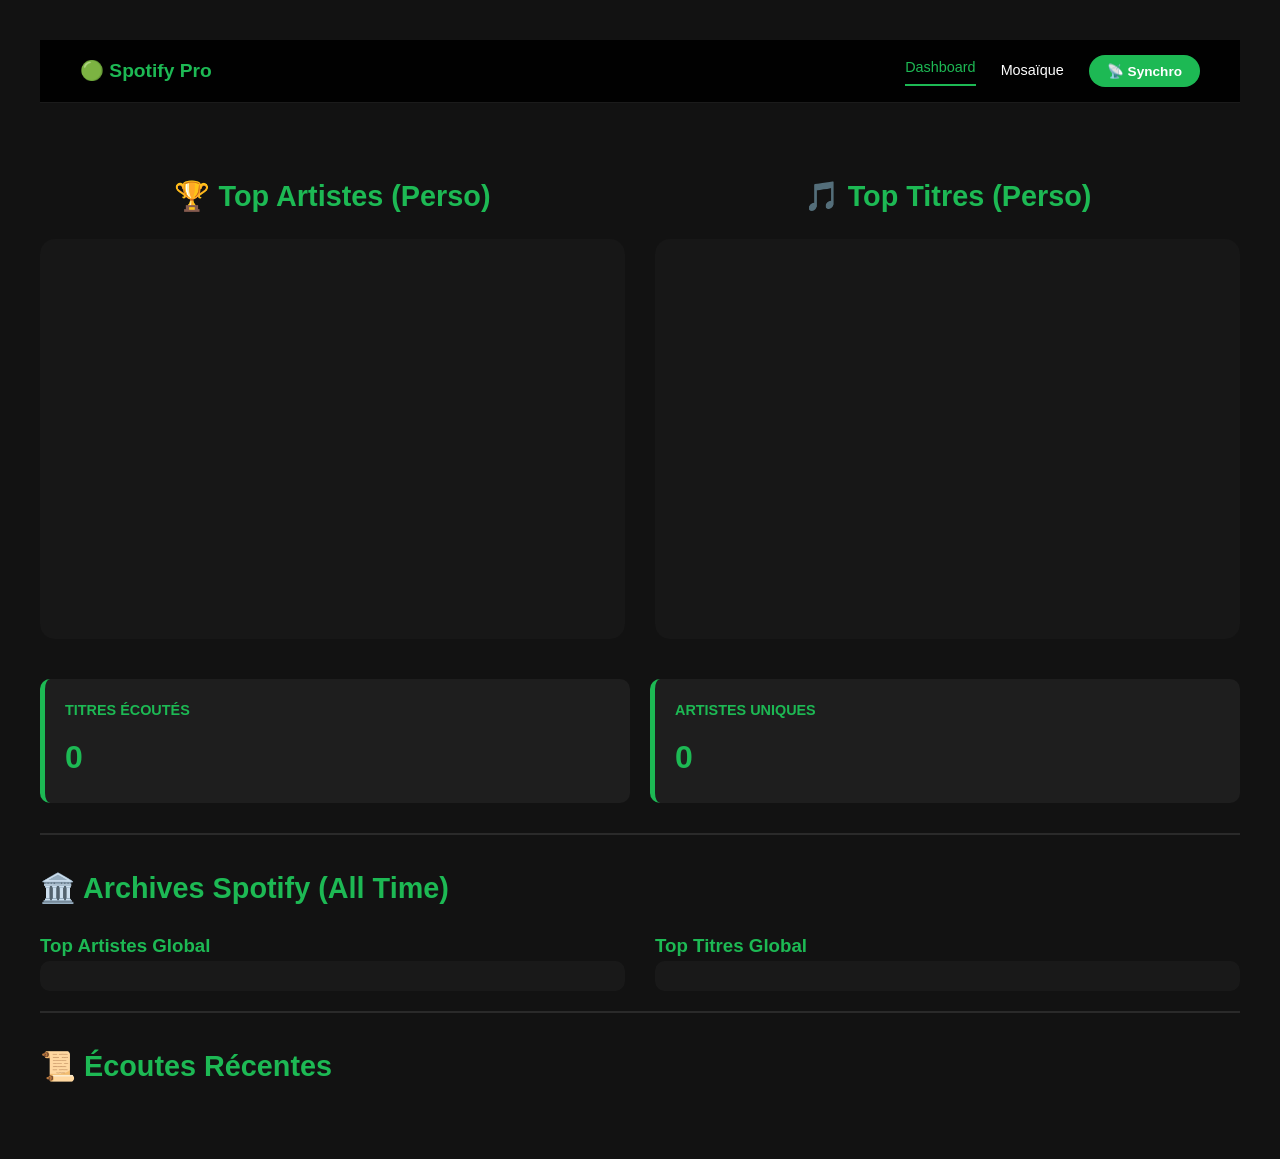
<file: index.html>
<!DOCTYPE html>
<html lang="fr">
<head>
    <meta charset="UTF-8">
    <meta name="viewport" content="width=device-width, initial-scale=1.0">
    <title>Spotify Dashboard Pro</title>
    <link rel="stylesheet" href="assets/style.css">
    <link rel="stylesheet" href="assets/navbar.css">
</head>
<body>

    <nav class="navbar">
        <a href="index.html" class="nav-logo">🟢 Spotify Pro</a>
        <div class="nav-links">
            <a href="index.html" class="active">Dashboard</a>
            <a href="mosaic.html">Mosaïque</a>
            <button class="nav-sync-btn" onclick="syncData()">📡 Synchro</button>
        </div>
    </nav>

    <div class="main-content">
        <section class="podium-section">
            <div class="podium-group">
                <h2>🏆 Top Artistes (Perso)</h2>
                <div id="artists-podium" class="podium-container"></div>
            </div>
            <div class="podium-group">
                <h2>🎵 Top Titres (Perso)</h2>
                <div id="tracks-podium" class="podium-container"></div>
            </div>
        </section>

        <div class="stats-container">
            <div class="card"><h3>Titres Écoutés</h3><p id="total-tracks">0</p></div>
            <div class="card"><h3>Artistes Uniques</h3><p id="unique-artists">0</p></div>
        </div>

        <hr>

        <section class="archives-section">
            <h2>🏛️ Archives Spotify (All Time)</h2>
            <div class="archives-container">
                <div class="archive-column">
                    <h3>Top Artistes Global</h3>
                    <div id="official-artists-list" class="official-list"></div>
                </div>
                <div class="archive-column">
                    <h3>Top Titres Global</h3>
                    <div id="official-tracks-list" class="official-list"></div>
                </div>
            </div>
        </section>

        <hr>

        <section>
            <h2>📜 Écoutes Récentes</h2>
            <div id="history-list"></div>
        </section>
    </div>

    <script src="assets/script.js"></script>
</body>
</html>
</file>
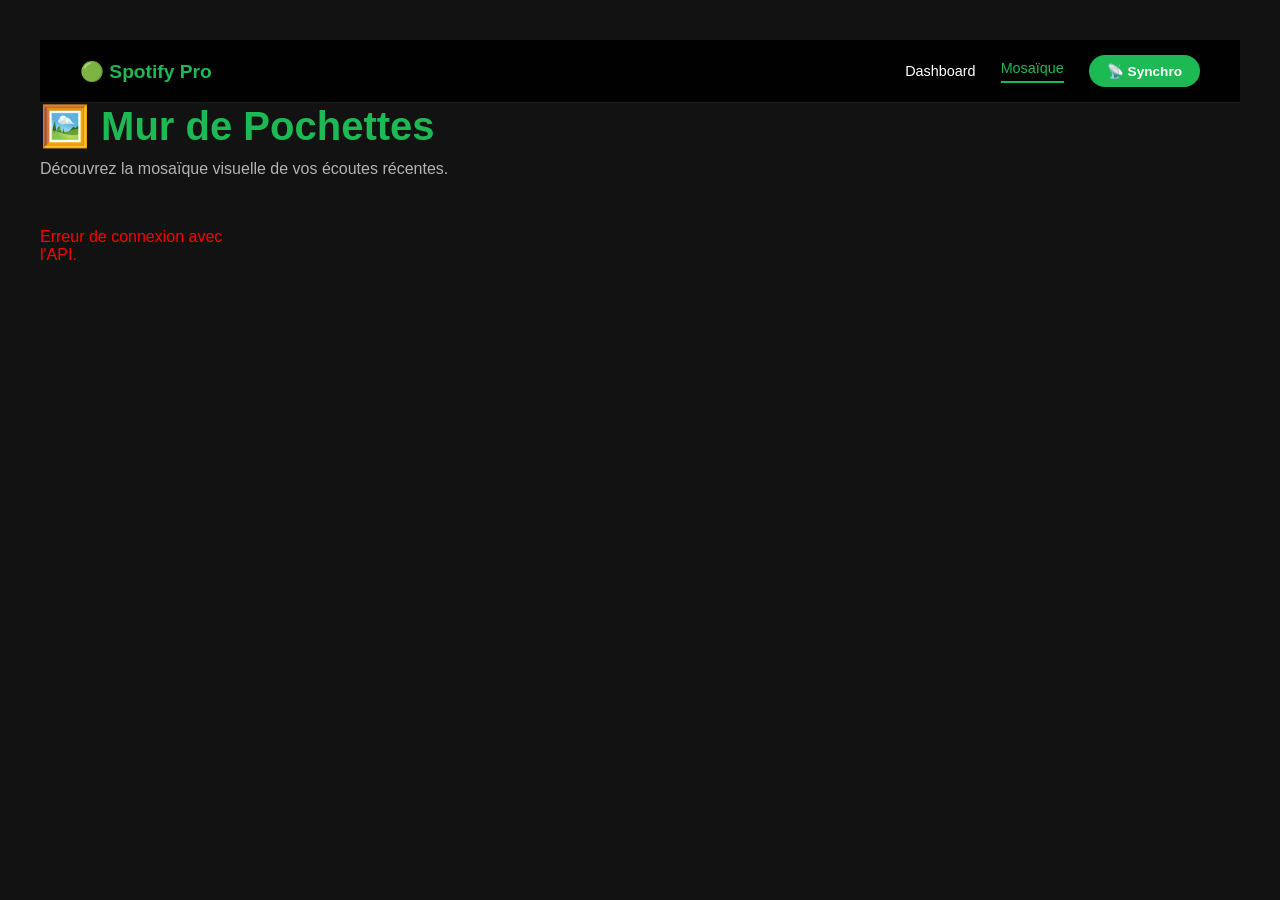
<file: mosaic.html>
<!DOCTYPE html>
<html lang="fr">
<head>
    <meta charset="UTF-8">
    <meta name="viewport" content="width=device-width, initial-scale=1.0">
    <title>Mur de Pochettes - Spotify Pro</title>
    
    <link rel="stylesheet" href="assets/mosaic-style.css">
</head>
<body>

    <link rel="stylesheet" href="assets/navbar.css">

    <nav class="navbar">
        <a href="index.html" class="nav-logo">🟢 Spotify Pro</a>
        <div class="nav-links">
            <a href="index.html">Dashboard</a>
            <a href="mosaic.html" class="active">Mosaïque</a>
            <button class="nav-sync-btn" onclick="syncData()">📡 Synchro</button>
        </div>
    </nav>
    
    <h1>🖼️ Mur de Pochettes</h1>
    <p class="description">Découvrez la mosaïque visuelle de vos écoutes récentes.</p>
    
    <div id="mosaic-grid" class="mosaic-grid">
        <p>Chargement de votre collection...</p>
    </div>

    <script>
        const API_URL = "http://127.0.0.1:8000/api";
        const DEFAULT_LOGO = "https://storage.googleapis.com/pr-newsroom-wp/1/2023/05/Spotify_Primary_Logo_RGB_Green.png";

        async function loadMosaic() {
            try {
                const res = await fetch(`${API_URL}/covers`);
                const covers = await res.json();
                const grid = document.getElementById('mosaic-grid');
                
                if (covers.length === 0) {
                    grid.innerHTML = "<p>Aucune pochette à afficher. Synchronisez vos données.</p>";
                    return;
                }

                grid.innerHTML = covers.map(album => `
                    <div class="mosaic-item">
                        <img src="${album.album_cover_url || DEFAULT_LOGO}" alt="${album.album_name}" loading="lazy">
                        <div class="album-overlay">
                            <span class="album-name">${album.album_name}</span>
                            <span class="artist-name">${album.artist_name}</span>
                        </div>
                    </div>
                `).join('');
            } catch (e) {
                console.error("Erreur mosaïque:", e);
                document.getElementById('mosaic-grid').innerHTML = "<p style='color:red;'>Erreur de connexion avec l'API.</p>";
            }
        }

        // Lancement immédiat
        loadMosaic();
    </script>
</body>
</html>
</file>
<file: assets/style.css>
/* assets/style.css */
.stApp {
    background-color: #121212;
    color: white;
}

h1, h2, h3 {
    color: #1DB954 !important;
    font-family: 'Circular', sans-serif;
}

[data-testid="stMetric"] {
    background: rgba(255, 255, 255, 0.05);
    padding: 15px;
    border-radius: 10px;
    margin-bottom: 10px;
    border-left: 5px solid #1DB954;
}

.mosaic-container {
    position: relative;
    width: 100%;
    border-radius: 10px;
    overflow: hidden;
    transition: transform 0.3s ease;
}

.mosaic-container:hover {
    transform: scale(1.1);
    z-index: 10;
}

.mosaic-overlay {
    position: absolute;
    top: 0; left: 0; width: 100%; height: 100%;
    background: rgba(0, 0, 0, 0.7);
    display: flex; align-items: center; justify-content: center;
    opacity: 0; transition: opacity 0.3s ease;
    pointer-events: none;
}

.mosaic-container:hover .mosaic-overlay {
    opacity: 1;
}

.artist-name-hover {
    color: #1DB954;
    font-weight: bold;
}

.track-card {
    background: rgba(255, 255, 255, 0.02);
    padding: 20px;
    border-radius: 15px;
    margin-bottom: 15px;
    border: 1px solid rgba(255, 255, 255, 0.05);
}

.artist-link-clean button {
    background: transparent !important;
    border: none !important;
    padding: 0 !important;
    color: #1DB954 !important;
    font-size: 1.1rem !important;
}


/* assets/style.css */
* {
    margin: 0;
    padding: 0;
    box-sizing: border-box;
}

body {
    font-family: 'Circular', -apple-system, BlinkMacSystemFont, 'Segoe UI', sans-serif;
    background-color: #121212;
    color: white;
    padding: 40px;
    line-height: 1.6;
}

h1, h2, h3 {
    color: #1DB954;
    font-family: 'Circular', sans-serif;
}

h1 { font-size: 2.5rem; margin: 20px 0 10px 0; }
h2 { font-size: 1.8rem; margin-top: 30px; }

hr {
    border: 0.5px solid rgba(255, 255, 255, 0.1);
    margin: 20px 0;
}

/* Statistiques */
.stats-container {
    display: flex;
    gap: 20px;
    margin: 30px 0;
    flex-wrap: wrap;
}

.card {
    flex: 1;
    min-width: 200px;
    background: rgba(255, 255, 255, 0.05);
    padding: 20px;
    border-radius: 10px;
    border-left: 5px solid #1DB954;
}

.card h3 {
    color: #b3b3b3;
    font-size: 0.9rem;
    text-transform: uppercase;
    margin-bottom: 10px;
}

.card p {
    font-size: 2rem;
    font-weight: bold;
    color: #1DB954;
}

/* Historique */
#history-list {
    margin-top: 30px;
    display: flex;
    flex-direction: column;
    gap: 15px;
}

.track-card {
    display: flex;
    align-items: center;
    background: rgba(255, 255, 255, 0.03);
    padding: 15px;
    border-radius: 12px;
    border: 1px solid rgba(255, 255, 255, 0.05);
    transition: all 0.3s ease;
}

.track-card:hover {
    background: rgba(255, 255, 255, 0.08);
    border-color: rgba(29, 185, 84, 0.3);
    transform: translateX(5px);
}

.track-card img {
    width: 60px;
    height: 60px;
    border-radius: 4px;
    margin-right: 20px;
    object-fit: cover;
}

.track-info h4 {
    margin: 0;
    color: #1DB954;
    font-size: 1.1rem;
}

.track-info p {
    margin: 5px 0 0 0;
    color: #b3b3b3;
    font-size: 0.9rem;
}

/* Boutons */
button {
    background: #1DB954;
    color: white;
    border: none;
    padding: 12px 32px;
    border-radius: 25px;
    cursor: pointer;
    font-weight: bold;
    transition: all 0.3s ease;
}

button:hover {
    transform: scale(1.05);
    background: #1ed760;
}

/* Podium Section */
.podium-section {
    display: grid;
    grid-template-columns: repeat(auto-fit, minmax(400px, 1fr));
    gap: 30px;
    margin: 40px 0;
}

.podium-group {
    display: flex;
    flex-direction: column;
}

.podium-group h2 {
    color: #1DB954;
    margin-bottom: 20px;
    text-align: center;
}

.podium-container {
    display: flex;
    justify-content: center;
    align-items: flex-end;
    gap: 20px;
    padding: 20px;
    background: rgba(255, 255, 255, 0.02);
    border-radius: 15px;
    min-height: 400px;
    flex: 1;
}

.podium-item {
    display: flex;
    flex-direction: column;
    align-items: center;
    justify-content: flex-end;
    padding: 50px 15px 15px 15px;
    background: linear-gradient(135deg, rgba(29, 185, 84, 0.1), rgba(255, 255, 255, 0.05));
    border-radius: 10px;
    border: 1px solid rgba(29, 185, 84, 0.3);
        width: 130px;
    position: relative;
    transition: all 0.3s ease;
    overflow: visible;
}

    /* Styles spécifiques selon le rang */
    .podium-item.first {
        order: 2;
        height: 240px;
        background: linear-gradient(135deg, rgba(255, 215, 0, 0.2), rgba(29, 185, 84, 0.15));
        border: 2px solid rgba(255, 215, 0, 0.5);
        transform: scale(1.05);
    }

    .podium-item.second {
        order: 1;
        height: 220px;
        border: 1px solid rgba(192, 192, 192, 0.4);
    }

    .podium-item.third {
        order: 3;
        height: 200px;
        border: 1px solid rgba(205, 127, 50, 0.4);
    }

.podium-item:hover {
    transform: translateY(-10px);
    border-color: #1DB954;
        box-shadow: 0 10px 30px rgba(29, 185, 84, 0.4);
}

    .podium-item.first:hover {
        transform: translateY(-10px) scale(1.1);
        border-color: rgba(255, 215, 0, 0.8);
        box-shadow: 0 15px 40px rgba(255, 215, 0, 0.3);
    }

.podium-item .position {
    font-size: 2.5rem;
    position: absolute;
    top: -105px;
    left: 50%;
    transform: translateX(-50%);
    z-index: 2;
    background: #121212;
    padding: 5px 12px;
    border-radius: 50%;
    border: 3px solid #1DB954;
}

.podium-item.first .position {
    font-size: 3rem;
    border-color: rgba(255, 215, 0, 0.8);
    box-shadow: 0 0 15px rgba(255, 215, 0, 0.5);
}

.podium-item.second .position,
.podium-item.third .position {
    top: -105px;
}

.podium-item.second .position {
    border-color: rgba(192, 192, 192, 0.8);
}

.podium-item.third .position {
    border-color: rgba(205, 127, 50, 0.8);
}

.podium-item img {
    width: 90px;
    height: 90px;
    border-radius: 8px;
    margin: 5px 0 10px 0;
    object-fit: cover;
    border: 2px solid rgba(29, 185, 84, 0.5);
}

.podium-item.first img {
    width: 100px;
    height: 100px;
    border-color: rgba(255, 215, 0, 0.6);
    box-shadow: 0 5px 20px rgba(255, 215, 0, 0.3);
}

.podium-item h4 {
    color: #1DB954;
        font-size: 0.95rem;
    text-align: center;
    margin: 5px 0;
    white-space: nowrap;
    overflow: hidden;
    text-overflow: ellipsis;
    max-width: 100%;
        font-weight: bold;
}

    .podium-item.first h4 {
        font-size: 1.1rem;
        color: #ffd700;
    }

.podium-item p {
    color: #b3b3b3;
        font-size: 0.8rem;
    text-align: center;
    margin: 2px 0;
}

/* Header */
header {
    display: flex;
    justify-content: space-between;
    align-items: center;
    margin-bottom: 30px;
    flex-wrap: wrap;
    gap: 20px;
}

header h1 {
    margin: 0;
}

/* Responsive */
@media (max-width: 768px) {
    body { padding: 20px; }
    .podium-section { grid-template-columns: 1fr; }
    .stats-container { flex-direction: column; }
}


.archives-container {
    display: flex;
    gap: 30px;
    margin-top: 20px;
}

.archive-column { flex: 1; }

.official-list {
    background: rgba(255, 255, 255, 0.03);
    border-radius: 10px;
    padding: 15px;
}

.official-item {
    display: flex;
    align-items: center;
    gap: 15px;
    padding: 10px;
    border-bottom: 1px solid rgba(255, 255, 255, 0.05);
}

.official-item img {
    width: 45px;
    height: 45px;
    border-radius: 4px; /* Carré pour albums, on peut mettre 50% pour artistes */
}

.official-item .rank {
    font-weight: bold;
    color: #1DB954;
    width: 25px;
}
</file>
<file: assets/navbar.css>
/* assets/navbar.css */
.navbar {
    display: flex;
    justify-content: space-between;
    align-items: center;
    background-color: rgba(0, 0, 0, 0.9);
    padding: 15px 40px;
    position: sticky;
    top: 0;
    z-index: 1000;
    border-bottom: 1px solid rgba(255, 255, 255, 0.1);
    backdrop-filter: blur(10px); /* Effet de flou derrière la barre */
}

.nav-logo {
    font-weight: bold;
    font-size: 1.2rem;
    color: #1DB954;
    text-decoration: none;
    display: flex;
    align-items: center;
    gap: 10px;
}

.nav-links {
    display: flex;
    gap: 25px;
    align-items: center;
}

.nav-links a {
    color: white;
    text-decoration: none;
    font-size: 0.9rem;
    font-weight: 500;
    transition: color 0.3s;
}

.nav-links a:hover {
    color: #1DB954;
}

.nav-links a.active {
    color: #1DB954;
    border-bottom: 2px solid #1DB954;
    padding-bottom: 5px;
}

/* On adapte le bouton de synchro pour la navbar */
.nav-sync-btn {
    background: #1DB954;
    color: white;
    border: none;
    padding: 8px 18px;
    border-radius: 20px;
    cursor: pointer;
    font-weight: bold;
    font-size: 0.85rem;
    transition: transform 0.2s;
}

.nav-sync-btn:hover {
    transform: scale(1.05);
    background: #1ed760;
}
</file>
<file: assets/mosaic-style.css>
/* assets/mosaic-style.css */

* {
    margin: 0;
    padding: 0;
    box-sizing: border-box;
}

body {
    font-family: 'Circular', -apple-system, BlinkMacSystemFont, 'Segoe UI', sans-serif;
    background-color: #121212;
    color: white;
    padding: 40px;
}

/* Lien de retour */
.back-link {
    display: inline-block;
    margin-bottom: 20px;
    color: #1DB954;
    text-decoration: none;
    font-weight: bold;
    transition: color 0.3s;
}

.back-link:hover {
    color: #1ed760;
}

h1 {
    font-size: 2.5rem;
    color: #1DB954;
    margin-bottom: 10px;
}

.description {
    color: #b3b3b3;
    margin-bottom: 30px;
}

/* La Grille */
.mosaic-grid {
    display: grid;
    grid-template-columns: repeat(auto-fill, minmax(160px, 1fr));
    gap: 15px;
    padding: 20px 0;
}

/* Item individuel */
.mosaic-item {
    position: relative;
    aspect-ratio: 1 / 1;
    border-radius: 8px;
    overflow: hidden;
    cursor: pointer;
    transition: transform 0.4s cubic-bezier(0.175, 0.885, 0.32, 1.275);
    background-color: #181818;
    border: 1px solid rgba(255, 255, 255, 0.05);
}

.mosaic-item:hover {
    transform: scale(1.08);
    z-index: 10;
    box-shadow: 0 10px 30px rgba(0, 0, 0, 0.7);
}

.mosaic-item img {
    width: 100%;
    height: 100%;
    object-fit: cover;
    transition: filter 0.3s ease;
}

.mosaic-item:hover img {
    filter: blur(2px) brightness(0.5); /* Effet de flou sur l'image au hover */
}

/* Overlay avec le nom de l'album */
.album-overlay {
    position: absolute;
    top: 0;
    left: 0;
    right: 0;
    bottom: 0;
    display: flex;
    flex-direction: column;
    align-items: center;
    justify-content: center;
    text-align: center;
    padding: 15px;
    opacity: 0;
    transition: opacity 0.3s ease;
    pointer-events: none;
}

.mosaic-item:hover .album-overlay {
    opacity: 1;
}

.album-overlay .album-name {
    color: #1DB954;
    font-weight: bold;
    font-size: 0.9rem;
    margin-bottom: 5px;
}

.album-overlay .artist-name {
    color: white;
    font-size: 0.75rem;
}
</file>
